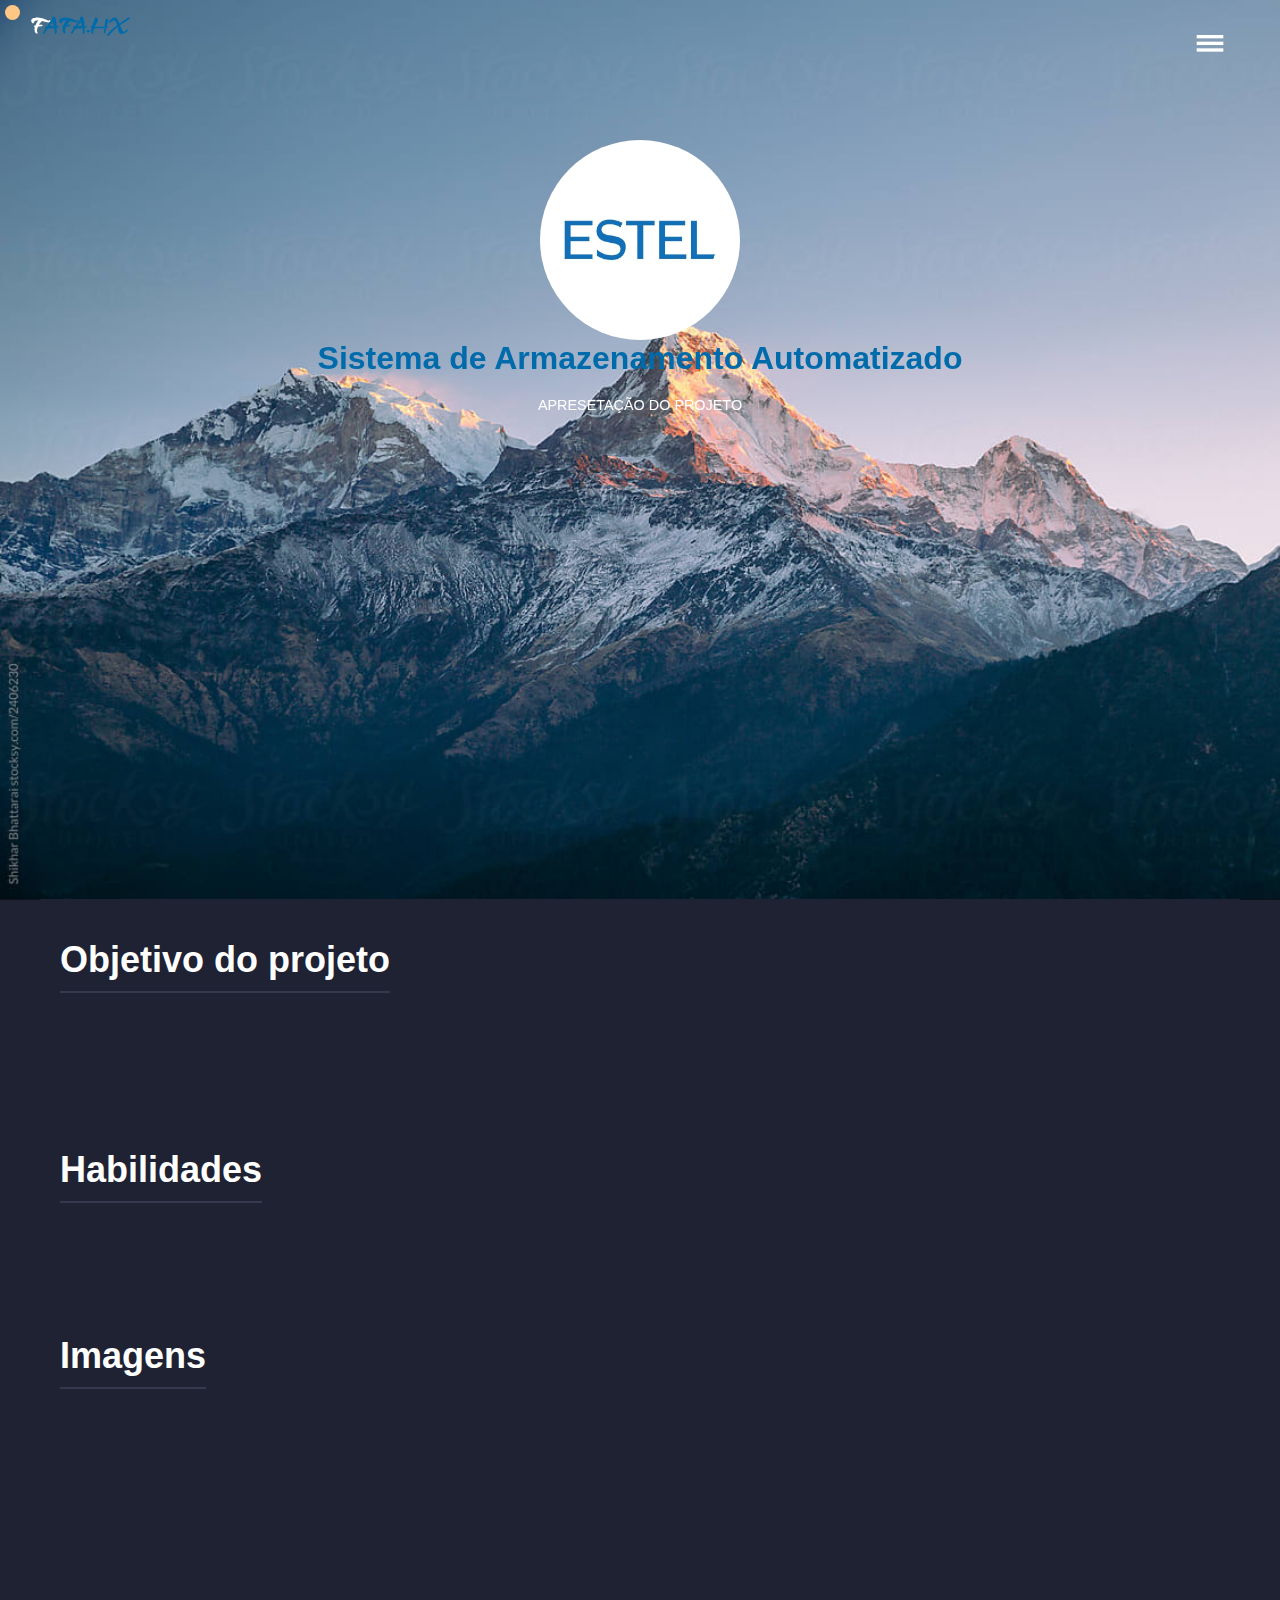
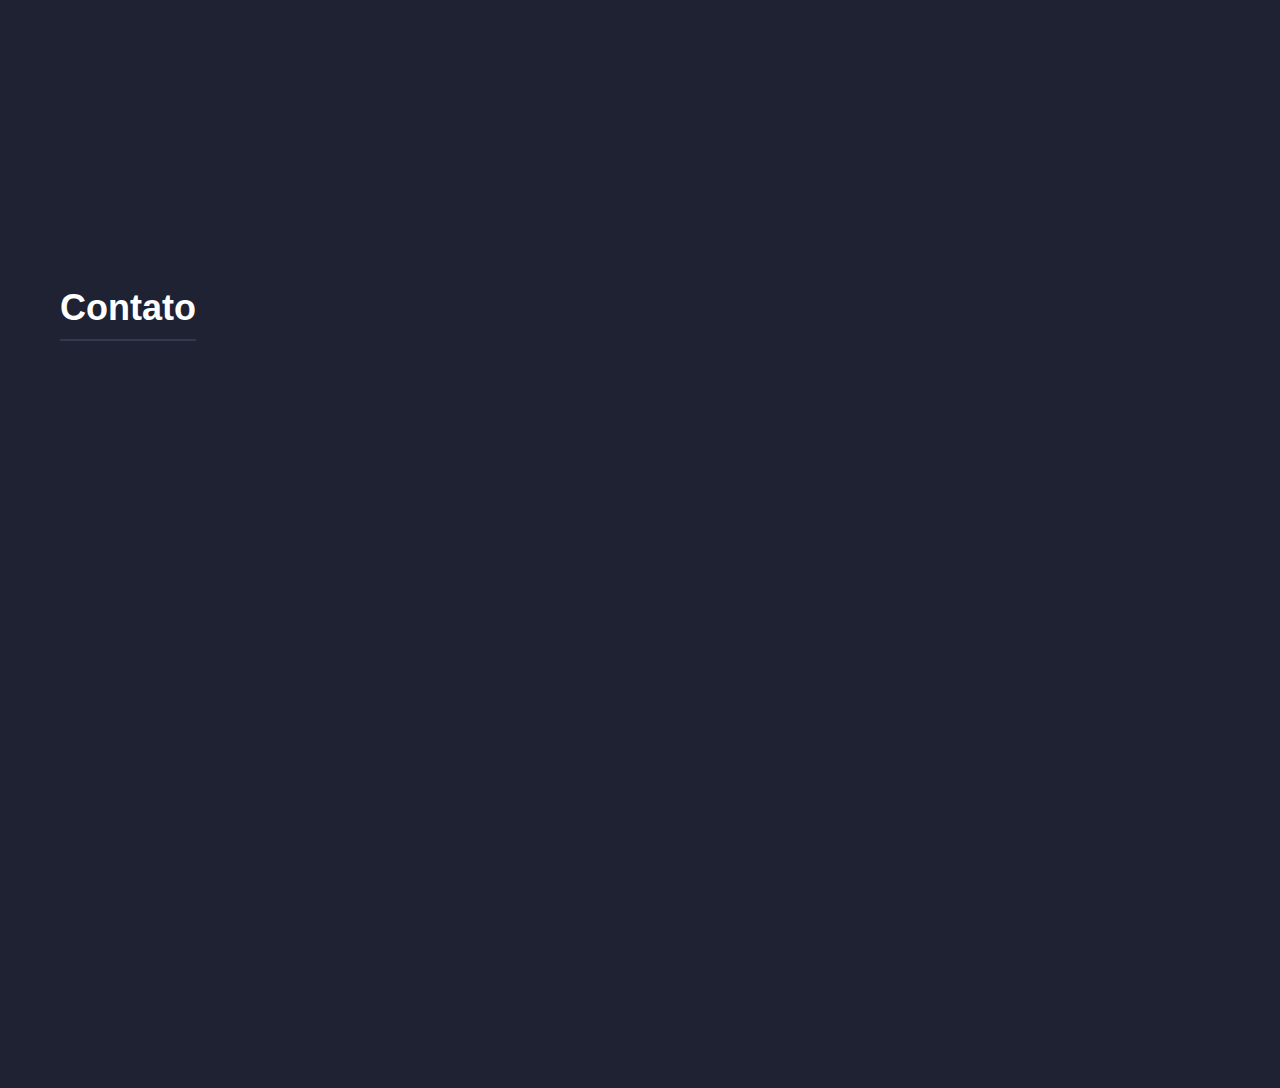
<file: index.html>
<!DOCTYPE html>
<html lang="pt-st">
<head>
  <meta charset="UTF-8">
  <meta name="viewport" content="width=device-width, initial-scale=1.0">
  <link rel="shortcut icon" href="todo nosso.png" type="image/x-icon">
  <link rel="stylesheet" href="index.css">
  <title>Apresentação da papi</title>
    <link rel="shortcut icon" href="WhatsApp Image 2025-03-25 at 20.15.14_d363dd7c foto da papi.jpg"" type="image/x-icon">
  <script src="https://cdn.emailjs.com/dist/email.min.js"></script>
   <style>
    /* Estilos padrão para o elemento "euk" */


  </style>
</head>
<body>
     <header>
      <div id="neto"> <h1 id="n">F</h1>
      <h1 id="eto">AFA.HX</h1></div>
      
     
    </header>

    <button id="toggleMenu">
        <!-- SVG do Hamburger -->
        <svg id="sd" class="icon hamburger" xmlns="http://www.w3.org/2000/svg" height="24px" viewBox="0 -960 960 960" width="24px" fill="#fff" >
          <rect x="160" y="-720" width="640" height="80"weight="100" />
          <rect x="160" y="-560" width="640" height="80" />
          <rect x="160" y="-400" width="640" height="80" />
        </svg>
        <!-- SVG extra do X, que ficará visível ao final da transição -->
        <svg id="sd" class="icon x-icon" xmlns="http://www.w3.org/2000/svg" height="24px" viewBox="0 0 24 24" width="24px" fill="#fff">
          <path d="M18 6L6 18M6 6l12 12" stroke="#fff" stroke-width="2" stroke-linecap="round" />
        </svg>
      </button>
      
  <main id="home" class="">
   
    <section >
      <div id="eu" class="reveal">
        <img id="euk" src="estellogo.jpg" alt="">
      </div>
      <h1 id="ja" class="reveal">Sistema de Armazenamento Automatizado</h1>
      <p class="reveal">APRESETAÇÃO DO PROJETO</p>
    </section>
  </main>
  
  <div id="sidebar">
    <ul>
      <li><a href="#home">Home</a></li>
      <li><a href="#about">Sobre Mim</a></li>
      <li><a href="#skills">Habilidades</a></li>
      <li><a href="#projects">Projetos</a></li>
      <li><a href="#experience">Experiência</a></li>
  
      <li><a href="#contact">Contato</a></li>
    </ul>
  </div>
  
  <div class="container">
    <!-- Sobre Mim -->
    <section id="about" class="about">
      <h2>Objetivo do projeto
      
      </h2>
      <div class="card reveal">
        <p>
Este trabalho tem como objetivo, fazer a armazenagem de matérias(metálicos e não
        metálicos),e tornar mais fácil o transporte de alguns tipos de produtos e sem a intervenção humana.
        
        </p>
      </div>
    </section>

    <!-- Habilidades -->
    <section id="skills" class="skills">
      <h2>Habilidades</h2>
      <div class="skills-list reveal">
        <div class="skill">
          <h3>Portugol</h3>
          <p>Basico</p>
        </div>
        <div class="skill">
          <h3>HTML </h3>
          <p>MEDIO</p>
        </div>
        <div class="skill">
          <h3>ARDUINO</h3>
          <p>MEDIO</p>
        </div>
        <div class="skill">
          <h3>PLC</h3>
          <p>Basico</p>
        </div>
        
       
      </div>
    </section>

    <!-- Projetos -->
    <section id="projects" class="projects">
      <h2> Imagens</h2>
      <section class="reveal">
        <div class="carousel">
          <!-- Botão para o slide anterior -->
          <button class="carousel-button prev">&#10094;</button>
          <!-- Container que exibe os slides -->
          <div class="carousel-track-container">
            <ul class="carousel-track">
              <!-- Slide 1 -->
              <li class="carousel-slide">
                <div class="project" onclick="openSubPage('subpage1')">
                  <img src="imagem_2.jpg" alt="Projeto 1">
                  <div class="project-content">
                    <h3>Esbolço da maquete</h3>
                    <p>Todas as imagens do projeto.</p>
                  </div>
                </div>
              </li>
              <!-- Slide 2 -->
              <li class="carousel-slide">
                <div class="project" onclick="openSubPage('subpage2')">
                  <img src="esquema.jpg" alt="Projeto 2">
                  <div class="project-content">
                    <h3>Esquema eletrico</h3>
                    <p>Todos os esquema do projeto.</p>
                  </div>
                </div>
              </li>
              <!-- Slide 3 -->
              <li class="carousel-slide">
                <div class="project" onclick="openSubPage('subpage3')">
                  <img src="fluxograma.jpg" alt="Projeto 3">
                  <div class="project-content">
                    <h3>Fluxograma & Diagrama </h3>
                    <p> Todos os fluxograma e diagrama do do projeto .</p>
                  </div>
                </div>
              </li>
              <!-- Slide 4 -->
              <li class="carousel-slide">
                <div class="project" onclick="openSubPage('subpage4')">
                  <img src="lista.jpg" alt="Projeto 4">
                  <div class="project-content">
                    <h3>Tabela de entrada e saída inicial</h3>
            
                  </div>
                </div>
              </li>
               <!-- Slide 5 -->
               <li class="carousel-slide">
                <div class="project" onclick="openSubPage('subpage4')">
                  <img src="numeros.jpg" alt="Projeto 4">
                  <div class="project-content">
                    <h3>Lista de material eletrico</h3>
                   
                  </div>
                </div>
              </li>
            </ul>
          </div>
          <!-- Botão para o próximo slide -->
          <button class="carousel-button next">&#10095;</button>
        </div>
      </section>
    </section>
  
    <!-- Subpágina para Projeto 1 -->
    <div id="subpage1" class="subpage">
      <button class="close-button" onclick="closeSubPage('subpage1')">X</button>
      <div class="carousel">
        <button class="carousel-button prev" onclick="prevSlide('carousel1')">&#10094;</button>
        <div class="carousel-track-container">
          <ul class="carousel-track" id="carousel1">
            <li class="carousel-slide active">
              <img class="cap" src="imagem_1.jpg" alt="Slide 1 - Projeto 1">
            </li>
            <li class="carousel-slide active">
              <img class="cap" src="imagem_2.jpg" alt="Slide 1 - Projeto 1">
            </li>
            <li class="carousel-slide active">
              <img class="cap" src="imagem_3.jpg" alt="Slide 1 - Projeto 1">
            </li>
            <li class="carousel-slide active">
              <img class="cap" src="imagem_5.jpg" alt="Slide 1 - Projeto 1">
            </li><li class="carousel-slide active">
              <img class="cap" src="imagem_6.jpg" alt="Slide 1 - Projeto 1">
            </li>
          </ul>
          <p class="lor">Lorem ipsum dolor sit amet consectetur adipisicing elit. Voluptas quis autem minus eligendi aperiam ipsa nihil ea, et unde, nemo velit, omnis quibusdam eveniet pariatur qui consectetur possimus nam reiciendis!</p>
        </div>
        <button class="carousel-button next" onclick="nextSlide('carousel1')">&#10095;</button>
      </div>
    </div>
  
    <!-- Subpágina para Projeto 2 -->
    <div id="subpage2" class="subpage">
      <button class="close-button" onclick="closeSubPage('subpage2')">X</button>
      <div class="carousel">
        <button class="carousel-button prev" onclick="prevSlide('carousel2')">&#10094;</button>
        <div class="carousel-track-container">
          <ul class="carousel-track" id="carousel2">
            <li class="carousel-slide active">
              <img class="cap" src="esquema.jpg" alt="Slide 1 - Projeto 2">
            </li> 
            <li class="carousel-slide active">
              <img class="cap" src="esquema_2.jpg" alt="Slide 1 - Projeto 2">
            </li>
            


          </ul>
          <p class="lor">Lorem ipsum dolor sit amet consectetur adipisicing elit. Voluptas quis autem minus eligendi aperiam ipsa nihil ea, et unde, nemo velit, omnis quibusdam eveniet pariatur qui consectetur possimus nam reiciendis!</p>
        </div>
        <button class="carousel-button next" onclick="nextSlide('carousel2')">&#10095;</button>
      </div>
    </div>
  
    <!-- Subpágina para Projeto 3 -->
    <div id="subpage3" class="subpage">
      <button class="close-button" onclick="closeSubPage('subpage3')">X</button>
      <div class="carousel">
        <button class="carousel-button prev" onclick="prevSlide('carousel3')">&#10094;</button>
        <div class="carousel-track-container">
          <ul class="carousel-track" id="carousel3">
            <li class="carousel-slide active">
              <img class="cap" src="fluxograma.jpg" alt="Slide 1 - Projeto 3">
            </li>
            <li class="carousel-slide active">
              <img class="cap" src="fluxograma_2.jpg" alt="Slide 2 - Projeto 3">
            </li>
            
          </ul>
          <p class="lor">Lorem ipsum dolor sit amet consectetur adipisicing elit. Voluptas quis autem minus eligendi aperiam ipsa nihil ea, et unde, nemo velit, omnis quibusdam eveniet pariatur qui consectetur possimus nam reiciendis!</p>
        </div>
        <button class="carousel-button next" onclick="nextSlide('carousel3')">&#10095;</button>
      </div>
    </div>
  
    <!-- Subpágina para Projeto 4 -->
    <div id="subpage4" class="subpage">
      <button class="close-button" onclick="closeSubPage('subpage4')">X</button>
      <div class="carousel">
        <button class="carousel-button prev" onclick="prevSlide('carousel4')">&#10094;</button>
        <div class="carousel-track-container">
          <ul class="carousel-track" id="carousel4">
            <li class="carousel-slide active">
              <img class="cap" src="lista.jpg" alt="Slide 1 - Projeto 4">
            </li>
            <li class="carousel-slide active">
              <img class="cap" src="lista_2.jpg" alt="Slide 1 - Projeto 4">
            </li>

          </ul>
          <p class="lor">Lorem ipsum dolor sit amet consectetur adipisicing elit. Voluptas quis autem minus eligendi aperiam ipsa nihil ea, et unde, nemo velit, omnis quibusdam eveniet pariatur qui consectetur possimus nam reiciendis!</p>
        </div>
        <button class="carousel-button next" onclick="nextSlide('carousel4')">&#10095;</button>
      </div>
    </div>
  
    <!-- Subpágina para Projeto 5 -->
    <div id="subpage5" class="subpage">
      <button class="close-button" onclick="closeSubPage('subpage5')">X</button>
      <div class="carousel">
        <button class="carousel-button prev" onclick="prevSlide('carousel5')">&#10094;</button>
        <div class="carousel-track-container">
          <ul class="carousel-track" id="carousel5">
            <li class="carousel-slide active">
              <img class="cap" src="numeros.jpg" alt="Slide 1 - Projeto 5">
            </li>
          

          </ul>
          <p class="lor">Lorem ipsum dolor sit amet consectetur adipisicing elit. Voluptas quis autem minus eligendi aperiam ipsa nihil ea, et unde, nemo velit, omnis quibusdam eveniet pariatur qui consectetur possimus nam reiciendis!</p>
        </div>
        <button class="carousel-button next" onclick="nextSlide('carousel4')">&#10095;</button>
      </div>
    </div>
  
    <!-- Experiência -->
  
    <!-- Contato -->
    <section id="contact" class="contact">
      <h2>Contato</h2>
      <div class="card reveal">
        <form action="#" method="post" onsubmit="sendEmail(event)">

          <label for="name">Nome</label>
          <input type="text" id="name" name="name" placeholder="Seu nome" required>


          <label for="email">Email</label>
          <input type="email" id="email" name="email" placeholder="Seu email" required>


          <label for="message">Mensagem</label>
          <textarea id="message" name="message" rows="5" placeholder="Sua mensagem" required></textarea>
          <button type="submit">Enviar</button>
        </form>
      </div>
    </section>
  </div>
  
  <!-- Footer Reformulado -->
 
  <footer id="footer2">
    <div class="footer-top">
      <div class="footer-section animated">
        <h3 data-translate="footer_about">Sobre</h3>
        <ul>
          <li><a href="#about" data-translate="footer_who">Quem Sou</a></li>
          <li><a href="#experience" data-translate="footer_experience">Experiência</a></li>
          <li><a href="#projects" data-translate="footer_projects">Projetos</a></li>
        </ul>
      </div>
      
      <div class="footer-section animated">
        <h3 data-translate="footer_services">Serviços</h3>
        <ul>
          <li><a href="#skills" data-translate="footer_skills">Habilidades</a></li>
          <li><a href="mailto:sequeira.hx@gmail.com" data-translate="footer_webdev">Desenvolvimento Web</a></li>
          <li><a href="#projects" data-translate="footer_consult">Consultoria</a></li>
        </ul>
      </div>
  
      <div class="footer-section animated">
        <h3 data-translate="footer_contact">Contato</h3>
        <ul>
          <li><a href="#contact" data-translate="footer_contactus">Fale Comigo</a></li>
          <li><a href="mailto:sequeira.hx@gmail.com">Email:constantinlhelio@gmail.com</a></li>
          <li><a href="tel:+351963696998">Tel: (351) 935863386</a></li>
        </ul>
      </div>
    </div>
  
   
  
    <div class="social-icons animated">
      <a href="https://www.youtube.com/@monstrinxff364" target="_blank">
        <img src="youtube.svg" alt="Youtube">
      </a>
      <a href="https://github.com/fabio771" target="_blank">
        <img src="github.svg" alt="GitHub">
      </a>
      <a href="https://www.linkedin.com/in/helio-constantinl-9a8b42282?utm_source=share&utm_campaign=share_via&utm_content=profile&utm_medium=ios_app" target="_blank">
        <img src="linkedin.svg" alt="LinkedIn">
      </a>
    </div>
  
    <p class="animated">© 2025 Desenvolvido por neto.hx.</p>
  </footer>
  
  
  <!-- Script para animação sequencial: apenas elementos dentro das section -->
 <script src="revealAnimation.js"></script>
  <!-- Script para  carrousel -->
 <script src="carousel.js"></script>
  <!-- Script para ativar/desativar o sidebar ao clicar no ícone SVG -->
 <script src="sidebarToggle.js"></script>

    <!-- cursor -->
  <script>
    function createMouseFollower() {
      const cursor = document.createElement('div');
      cursor.classList.add('custom-cursor');
      document.body.appendChild(cursor);
  
      let targetX = 0, targetY = 0;
      let currentX = 0, currentY = 0;
      const delayFactor = 0.2; // Fator de atraso
  
      function animate() {
        currentX += (targetX - currentX) * delayFactor;
        currentY += (targetY - currentY) * delayFactor;
        cursor.style.left = currentX + 'px';
        cursor.style.top = currentY + 'px';
        requestAnimationFrame(animate);
      }
      animate();
  
      document.addEventListener('mousemove', function(e) {
        targetX = e.clientX - cursor.offsetWidth / 2;
        targetY = e.clientY - cursor.offsetHeight / 2;
      });
  
      // Adiciona eventos para alterar o estilo do cursor personalizado
      const hoverElements = document.querySelectorAll('h1, p, img');
      hoverElements.forEach(el => {
        el.addEventListener('mouseenter', () => {
          cursor.classList.add('hover');
        });
        el.addEventListener('mouseleave', () => {
          cursor.classList.remove('hover');
        });
      });
    }
    document.addEventListener('DOMContentLoaded', createMouseFollower);
  </script>
    <!-- Scarosel principas -->
    <script>
      document.addEventListener('DOMContentLoaded', function() {
        const track = document.querySelector('.carousel-track');
        const slides = Array.from(track.children);
        const nextButton = document.querySelector('.carousel-button.next');
        const prevButton = document.querySelector('.carousel-button.prev');
        const container = document.querySelector('.carousel-track-container');
        let currentSlide = 0;
  
        // Clonar os primeiros e últimos slides para criar o efeito de loop infinito
        const firstClone = slides[0].cloneNode(true);
        const lastClone = slides[slides.length - 1].cloneNode(true);
        track.appendChild(firstClone);
        track.insertBefore(lastClone, slides[0]);
  
        // Atualizar a lista de slides após a clonagem
        const updatedSlides = Array.from(track.children);
  
        // Função que atualiza o carrossel: centraliza o slide ativo e atualiza as opacidades
        function updateCarousel() {
          const containerWidth = container.getBoundingClientRect().width;
          const slideWidth = updatedSlides[0].getBoundingClientRect().width;
          const effectiveSlideWidth = slideWidth + 10; // 50px de margem total
          const offset = currentSlide * effectiveSlideWidth - (containerWidth - slideWidth * 4) / 4;
          track.style.transform = 'translateX(-' + offset + 'px)';
  
          updatedSlides.forEach((slide, index) => {
            slide.classList.toggle('active', index === currentSlide || index === currentSlide + 1);
          });
        }
  
        // Função para ir para o próximo slide (loop infinito)
        nextButton.addEventListener('click', function() {
          currentSlide++;
          if (currentSlide >= updatedSlides.length - 1) {
            currentSlide = 1;
            track.style.transition = 'none';
            updateCarousel();
            setTimeout(() => {
              track.style.transition = 'transform 0.5s ease-in-out';
              currentSlide++;
              updateCarousel();
            }, 50);
          } else {
            updateCarousel();
          }
        });
  
        // Função para ir para o slide anterior (loop infinito)
        prevButton.addEventListener('click', function() {
          currentSlide--;
          if (currentSlide < 0) {
            currentSlide = updatedSlides.length - 2;
            track.style.transition = 'none';
            updateCarousel();
            setTimeout(() => {
              track.style.transition = 'transform 0.5s ease-in-out';
              currentSlide--;
              updateCarousel();
            }, 50);
          } else {
            updateCarousel();
          }
        });
  
        // Recalcula o posicionamento ao redimensionar a janela
        window.addEventListener('resize', updateCarousel);
  
        // Inicializa o carrossel
        updateCarousel();
      });
    </script>
      <!-- Subpaginas -->
    <script>
      // Funções para exibir/ocultar subpáginas
      function openSubPage(id) {
        document.querySelectorAll(".subpage").forEach(function(page) {
          page.style.display = "none";
        });
        document.getElementById(id).style.display = "block";
      }
      function closeSubPage(id) {
        document.getElementById(id).style.display = "none";
      }
      // Funções para navegação dos carrosseis das subpáginas
      function nextSlide(carouselId) {
        const carousel = document.getElementById(carouselId);
        const slides = carousel.querySelectorAll('.carousel-slide');
        let currentIndex = 0;
        slides.forEach(function(slide, index) {
          if (slide.classList.contains('active')) {
            currentIndex = index;
          }
        });
        slides[currentIndex].classList.remove('active');
        let nextIndex = (currentIndex + 1) % slides.length;
        slides[nextIndex].classList.add('active');
      }
      function prevSlide(carouselId) {
        const carousel = document.getElementById(carouselId);
        const slides = carousel.querySelectorAll('.carousel-slide');
        let currentIndex = 0;
        slides.forEach(function(slide, index) {
          if (slide.classList.contains('active')) {
            currentIndex = index;
          }
        });
        slides[currentIndex].classList.remove('active');
        let prevIndex = (currentIndex - 1 + slides.length) % slides.length;
        slides[prevIndex].classList.add('active');
      }
    </script>


   <!--contact-->
    <script>
        (function() {
            emailjs.init("Edc5JkK8-0bFUhLLI"); // Exemplo de ID de usuário do EmailJS
        })();
        
        function sendEmail(event) {
            event.preventDefault();
            emailjs.sendForm('service_pzaubbd', 'template_b8vkyve', event.target)
                .then(function() {
                    alert('Email enviado com sucesso!');
                }, function(error) {
                    alert('Falha ao enviar o email: ' + JSON.stringify(error));
                });
        }
    </script>
</body>
</html>
</file>
<file: index.css>
@import url('https://fonts.googleapis.com/css2?family=Lato:ital,wght@0,100;0,300;0,400;0,700;0,900;1,100;1,300;1,400;1,700;1,900&display=swap');
@import url('https://fonts.googleapis.com/css2?family=Grechen+Fuemen&family=Lato:ital,wght@0,100;0,300;0,400;0,700;0,900;1,100;1,300;1,400;1,700;1,900&display=swap');
/* ====================
   Reset e Configurações Globais
==================== */
* {
  margin: 0;
  padding: 0;
  box-sizing: border-box;
}
body {
  background-size: 100%;
  width: 100%;
  height: 100vh;
  margin: 0;
  padding: 0;
  background-color: #1F2233;
  font-family: "Lato", sans-serif;
}

/* ====================
   Header, Identidades e Navegação
==================== */
#neto{
  display: flex;
  margin-top: 40px;
  margin-left: 30px;
     color: #006BAA;
}
#eto {
  color: #006BAA;
  text-align: center;
  font-size: 2em;

 
font-family: "Grechen Fuemen";


}
#sd{
  margin-left: -30px;
  margin-top: 5px;
}
#n {
  color: rgb(255, 255, 255);
  text-align: center;
  font-size: 2em;

  font-family: "Grechen Fuemen";
  
}

#con {
  width: 120px;
  height: 30px;
  border: 1px solid rgb(176, 41, 41);
  text-align: center;
  margin-top: -25px;
  margin-left: 600px;
  align-items: center;
}

nav {
  margin-top: 30px;
}
nav ul {
  padding-left: 700px;
  margin-top: -55px;
}
a {
  color: white;
  text-decoration: none;
  font-family: "Lato", sans-serif;
  margin: 10px;
}
a li {
  font-size: 1.5em;
}
.ver {
  color: rgb(176, 41, 41);
  text-align: center;
  margin-top: 40px;
}

header {
 position: fixed;
 margin-top: -20px;
     color: #006BAA;
}
/* ====================
   Seção Home e Sobreposição
==================== */
#home {
  background-image: url(montanha.jpg);
  width: 100%;
  height: 101vh;
  background-size:cover ;
    

}
main::before {
  content: "";
  position: absolute;
  top: 0;
  left: 0;
  width: 100%;
  height: 100%;
  background: rgba(0, 0, 0, 0.5);
  pointer-events: none;
  z-index: -1;
}

/* ====================
   Perfil e Apresentação
==================== */
#eu {
  border-radius: 50%;
  width: 250px;
  height: 200px;
  margin-left: 650px;
  margin-top: 0px;
}
#euk {
  border-radius: 50%;
  width: 200px;
  height: 200px;
  margin-top: 150px;
}
#ja {
  color:#006BAA;
  text-align: center;
  padding: 0;
  font-size: 2em;
  font-weight: 900;
  margin-top: 150px;
}
p {
  color: white;
  text-align: center;
  font-size: 1em;
  margin-top: 20px;
}

/* ====================
   Carousel e Projetos
==================== */
:root {
  --primary: #1F2233;
  --secondary: #35394D;
  --tertiary: #4B4F61;
  --text-light: #F0F0F0;
}

.carousel {
  position: relative;
  width: 100%;
  max-width: 1000px;
  margin: 0 auto;
  overflow: hidden;
}
.carousel-track-container {
  overflow: hidden;
}
.carousel-track {
  display: flex;
  transition: transform 0.5s ease-in-out;
}
.carousel-slide {
  min-width: 35%;
  margin: 0 5px; /* Espaçamento entre slides */
  opacity: 0.5;
  transition: opacity 0.3s;
}
.carousel-slide.active {
  opacity: 1;
}
.carousel-button {
  position: absolute;
  top: 50%;
  transform: translateY(-50%);
  background: rgba(0, 0, 0, 0.5);
  border: none;
  color: #fff;
  font-size: 2rem;
  padding: 0 10px;
  cursor: pointer;
  z-index: 10;
}
.carousel-button.prev {
  left: 10px;
}
.carousel-button.next {
  right: 10px;
}

/* ====================
   Projetos e Cards
==================== */
.projects-grid {
  display: flex;
  flex-wrap: wrap;
  gap: 20px;
  justify-content: center;
}
.project {
  background: var(--secondary);
  border-radius: 8px;
  overflow: hidden;
  width: 300px;
  box-shadow: 0 2px 6px rgba(0, 0, 0, 0.4);
  cursor: pointer;
  margin: 20px auto;
  text-align: center;
  margin-top: 30px;
}
.project img {
  width: 100%;
  height: auto;
  display: block;
}
.project-content {
  padding: 15px;
}
.project-content h3 {
  margin-bottom: 10px;
  font-size: 24px;
}

/* ====================
   Container Geral e Seções
==================== */
.container {
  max-width: 1200px;
  margin: 0 auto;
  background: var(--primary);
  padding: 40px 20px;
}
section h2 {
  text-align: center;
  margin-bottom: 30px;
  font-size: 36px;
  border-bottom: 2px solid var(--secondary);
  display: inline-block;
  padding-bottom: 10px;
  color: white;
}
section h3 {
    color: white;}
    section h4{
        color: white;}
.card {
  background: var(--tertiary);
  padding: 20px;
  border-radius: 8px;
  box-shadow: 0 2px 6px rgba(0, 0, 0, 0.4);
  margin-bottom: 20px;
}

/* ====================
   Seção Sobre Mim
==================== */
#about {
  background: var(--primary);
}
.about p {
  font-size: 20px;
  text-align: center;
}

/* ====================
   Seção Habilidades
==================== */
.skills-list {
  display: flex;
  flex-wrap: wrap;
  justify-content: center;
  gap: 20px;
}
.skill {
  background: var(--secondary);
  padding: 20px;
  border-radius: 8px;
  flex: 1 1 200px;
  text-align: center;
  box-shadow: 0 2px 6px rgba(0, 0, 0, 0.4);
}
.skill h3 {
  margin-bottom: 10px;
  font-size: 22px;
}


/* ====================
   Seção Contato
==================== */
.contact form {
  max-width: 600px;
  margin: 0 auto;
}
.contact label {
  display: block;
  margin-bottom: 5px;
  font-weight: bold;
}
.contact input,
.contact textarea {
  width: 100%;
  padding: 10px;
  margin-bottom: 20px;
  border: none;
  border-radius: 4px;
  background: var(--secondary);
  color: var(--text-light);
}
.contact button {
  background: var(--secondary);
  color: var(--text-light);
  padding: 10px 20px;
  border: none;
  border-radius: 4px;
  cursor: pointer;
  transition: background 0.3s;
  font-size: 16px;
}
.contact button:hover {
  background: var(--tertiary);
}
#contact {
  margin-top: 100px;
}

/* ====================
   Footer
==================== */

#footer2 {
  background: var(--primary);
  color: #fff;
  text-align: center;
  padding: 20px;
  overflow: hidden;
  font-family: sans-serif;
}

/* Layout flexível para a área superior do footer */
.footer-top {
  display: flex;
  flex-wrap: wrap;
  justify-content: center;
  gap: 20px;
}

.footer-section {
  padding: 10px;
  flex: 1 1 250px;
  max-width: 300px;
}

.footer-section h3 {
  margin-bottom: 10px;
}

.footer-section ul {
  list-style: none;
  padding: 0;
  margin: 0;
}

.footer-section ul li {
  margin: 5px 0;
}

.footer-section a {
  color: #fff;
  text-decoration: none;
  position: relative;
  transition: color 0.3s ease;
}

/* Animação de underline para os links */
.footer-section a::after {
  content: '';
  position: absolute;
  width: 0;
  height: 2px;
  bottom: -2px;
  left: 0;
  background-color: #fff;
  transition: width 0.3s ease;
}

.footer-section a:hover::after {
  width: 100%;
}

/* Estilização dos ícones sociais */
.social-icons {
  display: flex;
  justify-content: center;
  gap: 15px;
  margin-top: 15px;
}

.social-icons a {
  display: inline-block;
  transition: transform 0.3s ease;
}

.social-icons a:hover {
  transform: scale(1.1);
}

.social-icons img {
  width: 30px;
  height: 30px;
}

/* Linha divisória */
hr {
  border: 0;
  height: 1px;
  background: #fff;
  margin: 20px 0;
}

/* Animação fadeInUp */
@keyframes fadeInUp {
  0% {
    opacity: 0;
    transform: translateY(20px);
  }
  100% {
    opacity: 1;
    transform: translateY(0);
  }
}

/* Classe para elementos animados */
.animated {
  opacity: 0;
  animation: fadeInUp 1s forwards;
}

/* Delays progressivos para efeito escalonado */
.footer-section:nth-child(1) {
  animation-delay: 0.2s;
}
.footer-section:nth-child(2) {
  animation-delay: 0.4s;
}
.footer-section:nth-child(3) {
  animation-delay: 0.6s;
}

.social-icons {
  animation-delay: 0.8s;
}

p.animated {
  animation-delay: 1s;
}

/* Ajustes responsivos para telas menores */
@media (max-width: 600px) {
  #footer2 {
    padding: 15px;
  }
  
  .footer-top {
    flex-direction: column;
    gap: 15px;
  }
  
  .footer-section {
    flex: 1 1 auto;
    max-width: none;
  }
  
  .social-icons img {
    width: 28px;
    height: 28px;
  }
}

/* ====================
 Animação "Reveal"
==================== */
.reveal {
opacity: 0;
transform: translateY(20px);
transition: opacity 0.6s ease-out, transform 0.6s ease-out;
}
.reveal.visible {
opacity: 1;
transform: translateY(0);
}

/* ====================
   Animação "Reveal"
==================== */
.reveal {
  opacity: 0;
  transform: translateY(20px);
  transition: opacity 0.6s ease-out, transform 0.6s ease-out;
}
.reveal.visible {
  opacity: 1;
  transform: translateY(0);
}

/* ====================
   Subpáginas
==================== */
.subpage {
  display: none;
  position: fixed;
  top: 50%;
  left: 50%;
  width: 500px;
  height: 500px;
  transform: translate(-50%, -50%);
  background: white;
  box-shadow: 0 4px 8px rgba(0, 0, 0, 0.2);
  padding: 20px;
  text-align: center;
  border-radius: 10px;
  z-index: 1000;
}
.close-button {
  position: absolute;
  top: 10px;
  right: 10px;
  background: red;
  color: white;
  border: none;
  padding: 5px 10px;
  cursor: pointer;
}
.subpage .carousel {
  position: relative;
  width: 100%;
  height: 100%;
  overflow: hidden;
}
.subpage .carousel-track {
  list-style: none;
  padding: 0;
  margin: 0;
  height: 100%;
}
.subpage .carousel-slide {
  display: none;
  height: 100%;
}
.subpage .carousel-slide.active {
  display: block;
}
.subpage .carousel-button {
  position: absolute;
  top: 50%;
  transform: translateY(-50%);
  background: rgba(0, 0, 0, 0.5);
  border: none;
  color: #fff;
  font-size: 2rem;
  padding: 10px;
  cursor: pointer;
  z-index: 10;
}
.subpage .carousel-button.prev {
  left: 10px;
}
.subpage .carousel-button.next {
  right: 10px;
}
.subpage .carousel-slide img {
  width: 100%;
  height: 100%;
  object-fit: cover;
}

.cap {
  margin-top: 20px;
}
.lor {
  color: darkgray;
  margin-top: 60px;
  font-family: "Lato", sans-serif;
}

/* ====================
   RESPONSIVIDADE
==================== */

/* Ajustes para telas com largura máxima de 768px */
@media (max-width: 1998px) {
  /* Ajuste dos elementos do header */
  #eto,
  #n {
    margin-right: 0;
    font-size: 1.5em;
  }
  #home{margin-top: -30px;}
  nav ul {
    padding-left: 0;
    margin-top: 10px;
    display: flex;
    flex-direction: column;
    align-items: center;
  }
  #con {
    margin: 10px auto;
  }

  /* Centraliza a imagem de perfil */
  #eu {
    margin: 20px auto;
    display: flex;
    justify-content: center;
     
  }
   
  /* Ajuste nos tamanhos dos textos */
  #ja {
    font-size: 2em;
  }
  p {
    font-size: 0.9em;
  }
  /* Carousel: aumenta a largura dos slides */
  .carousel-slide {
    min-width: 80%;
  }
  .carousel-button {
    font-size: 1.8rem;
    padding: 0 8px;
  }
  /* Timeline de experiência em 100% */
  .experience-item {
    width: 100%;
    float: none;
    text-align: left;
  }
  .experience-timeline::before {
    left: 20px;
  }
  .experience-item::before {
    left: 12px !important;
  }
  /* Footer: itens em coluna */
  footer .footer-top {
    flex-direction: row;
    align-items: center;
  }
}
@media (max-width: 1598px),(min-width: 898px) {
  /* Ajuste dos elementos do header */
  #eto,
  #n {
    margin-right: 0;
    font-size: 1.5em;
  }
  #home{margin-top: -30px;}
  nav ul {
    padding-left: 0;
    margin-top: 10px;
    display: flex;
    flex-direction: column;
    align-items: center;
  }
  #con {
    margin: 10px auto;
  }

  /* Centraliza a imagem de perfil */
  #eu {
    margin: 20px auto;
    display: flex;
    justify-content: center;
     
  }
   
  /* Ajuste nos tamanhos dos textos */
  #ja {
    font-size: 2em;
  }
  p {
    font-size: 0.9em;
  }
  /* Carousel: aumenta a largura dos slides */
  .carousel-slide {
    min-width: 80%;
  }
  .carousel-button {
    font-size: 1.8rem;
    padding: 0 8px;
  }
  /* Timeline de experiência em 100% */
  .experience-item {
    width: 100%;
    float: none;
    text-align: left;
  }
  .experience-timeline::before {
    left: 20px;
  }
  .experience-item::before {
    left: 12px !important;
  }
  /* Footer: itens em coluna */
  footer .footer-top {
    flex-direction:row;
    align-items: center;
  }
}
/* Ajustes para telas com largura máxima de 480px */
@media (max-width: 480px) {
  #eto,
  #n {
    font-size: 1.3em;
  }
#neto{
  margin-top: 60px;
}
#home{margin-top: -30px;}

  #ja {
    font-size: 1.8em;
  }
  nav ul a {
    font-size: 1em;
  }
  section h2 {
    font-size: 28px;
  }
  .skills-list {
    grid-template-columns: 1fr;
  }
  .carousel-slide {
    min-width: 100%;
  }
  .carousel-button {
    font-size: 1.5rem;
    padding: 0 6px;
  }
  .contact form {
    padding: 0 10px;
  }
  .subpage {
    width: 90%;
    height: auto;
  }
  #sd{
    margin-left: 0px;
    margin-top: 5px;
  }
}
#menuIcon{
    margin-left: 1400px;
    width: 35px;
    height: 35px; 
    transform: translate(0%, -190%);
}
  /* Estilo do cursor personalizado */
  .custom-cursor {
    position: fixed;
    pointer-events: none;
    width: 20px;           /* Tamanho base */
    height: 20px;
    background-color:  rgb(176, 41, 41);
    border-radius: 50%;
    transform: scale(0.6); /* 60% do tamanho base */
    opacity: 1;            /* 100% visível */
    transition: transform 0.2s ease, opacity 0.2s ease;
    z-index: 9999;
  }
  /* Estado quando o mouse está sobre h1, p ou img */
  .custom-cursor.hover {
    transform: scale(1.2); /* 200% do tamanho padrão (0.6 * 2 = 1.2) */
    opacity: 0.5;          /* 50% transparente */
  }

    /* Estilos do Sidebar */
    body {
      cursor: none;
    }

    
    /* Estilos básicos */
    body {
      margin: 0;
      font-family: sans-serif;
    
      
    }
    /* Botão de Toggle – posicionado no canto superior direito */
    #toggleMenu {
      position: fixed;
      top: 20px;
      right: 20px;
      background: transparent;
      border: none;
      cursor: pointer;
      z-index: 10001;
      width: 40px;
      height: 40px;
    }
    #toggleMenu:focus {
      outline: none;
    }
    /* O SVG ocupa todo o botão */
    #toggleMenu .icon {
      width: 100%;
      height: 100%;
      position: absolute;
      top: 0;
      left: 0;
    }
    /* Hamburger: definir transform-origin para centralizar a rotação */
    #toggleMenu .hamburger rect {
      transform-origin: center;
      animation: none;
      opacity: 1;
      transition: opacity 0.4s ease 0.4s;
    }
    /* X extra: inicialmente oculto e com escala menor */
    #toggleMenu .x-icon {
      opacity: 0;
      transform: scale(0.8);
      transition: opacity 0.4s ease 0.4s, transform 0.4s ease 0.4s;
    }
    
    /* -------- Keyframes para transformar o hamburger em X -------- */
    @keyframes toXRect1 {
      0% { transform: translateY(0) rotate(0); }
      100% { transform: translateY(8px) rotate(45deg); }
    }
    @keyframes toXRect2 {
      0% { opacity: 1; }
      100% { opacity: 0; }
    }
    @keyframes toXRect3 {
      0% { transform: translateY(0) rotate(0); }
      100% { transform: translateY(-8px) rotate(-45deg); }
    }
    
    /* -------- Keyframes para retornar de X para hamburger -------- */
    @keyframes toHamburgerRect1 {
      0% { transform: translateY(8px) rotate(45deg); }
      100% { transform: translateY(0) rotate(0); }
    }
    @keyframes toHamburgerRect2 {
      0% { opacity: 0; }
      100% { opacity: 1; }
    }
    @keyframes toHamburgerRect3 {
      0% { transform: translateY(-8px) rotate(-45deg); }
      100% { transform: translateY(0) rotate(0); }
    }
    
    /* Animação dos retângulos do hamburger quando aberto */
    #toggleMenu.open .hamburger rect:nth-child(1) {
      animation: toXRect1 0.4s forwards;
    }
    #toggleMenu.open .hamburger rect:nth-child(2) {
      animation: toXRect2 0.4s forwards;
    }
    #toggleMenu.open .hamburger rect:nth-child(3) {
      animation: toXRect3 0.4s forwards;
    }
    
    /* Animação dos retângulos do hamburger quando fechado */
    #toggleMenu:not(.open) .hamburger rect:nth-child(1) {
      animation: toHamburgerRect1 0.4s forwards;
    }
    #toggleMenu:not(.open) .hamburger rect:nth-child(2) {
      animation: toHamburgerRect2 0.4s forwards;
    }
    #toggleMenu:not(.open) .hamburger rect:nth-child(3) {
      animation: toHamburgerRect3 0.4s forwards;
    }
    
    /* Transição dos SVGs: quando aberto, o hamburger some e o X extra aparece */
    #toggleMenu.open .hamburger {
      opacity: 0;
    }
    #toggleMenu.open .x-icon {
      opacity: 1;
      transform: scale(1);
    }
    /* Quando não está aberto, o X extra fica oculto e em escala menor */
    #toggleMenu:not(.open) .x-icon {
      opacity: 0;
      transform: scale(0.8);
    }
    
    /* --------------------- Sidebar e animações --------------------- */
    #sidebar {
      position: fixed;
      top: 0;
      left: 0;
      width: 100%;
      height: 100%;
      background: rgba(184, 178, 178, 0.95);
      z-index: 10000;
      display: flex;
      flex-direction: column;
      align-items: center;
      justify-content: center;
      clip-path: polygon(0 100%, 100% 100%, 100% 100%, 0 100%);
    }
    #sidebar ul {
      list-style: none;
      padding: 0;
      margin: 0;
      text-align: center;
    }
    #sidebar ul li {
      margin: 20px 0;
    }
    #sidebar ul li a {
      color: white;
      font-size: 1.5em;
      text-decoration: none;
      cursor: pointer;
    }
    
    /* Animação para “encher” o sidebar (efeito água subindo) */
    @keyframes fillWater {
      0% {
        clip-path: polygon(0 100%, 100% 100%, 100% 100%, 0 100%);
      }
      100% {
        clip-path: polygon(0 0, 100% 0, 100% 100%, 0 100%);
      }
    }
    /* Animação para “drenar” o sidebar (efeito água descendo) */
    @keyframes drainWater {
      0% {
        clip-path: polygon(0 0, 100% 0, 100% 100%, 0 100%);
      }
      100% {
        clip-path: polygon(0 100%, 100% 100%, 100% 100%, 0 100%);
      }
    }
    /* Ao abrir, o sidebar é preenchido */
    #sidebar.active {
      animation: fillWater 0.5s forwards ease;
    }
    /* Ao fechar, ele é drenado */
    #sidebar.active.closing {
      animation: drainWater 0.5s forwards ease;
    }
  
    /* Ícone SVG que ativa o sidebar */
    #menuIcon {
      cursor: pointer;
    }
    /* Estilos para o cursor customizado */
    .custom-cursor {
      position: fixed;
      width: 25px;
      height: 25px;
      background-color: #FFC785; /* Cor desejada */
      border-radius: 50%;
      pointer-events: none;
      z-index: 9999;
      transform: scale(0.6); /* 60% do tamanho base */
      opacity: 1; /* 100% visível */
      transition: transform 0.2s ease, opacity 0.2s ease;
    }
    /* Quando o cursor estiver sobre h1, p ou img */
    .custom-cursor.hover {
      transform: scale(1.2); /* Aumentado em 200% em relação ao tamanho base */
      opacity: 0.5; /* 50% transparente */
    }
</file>
